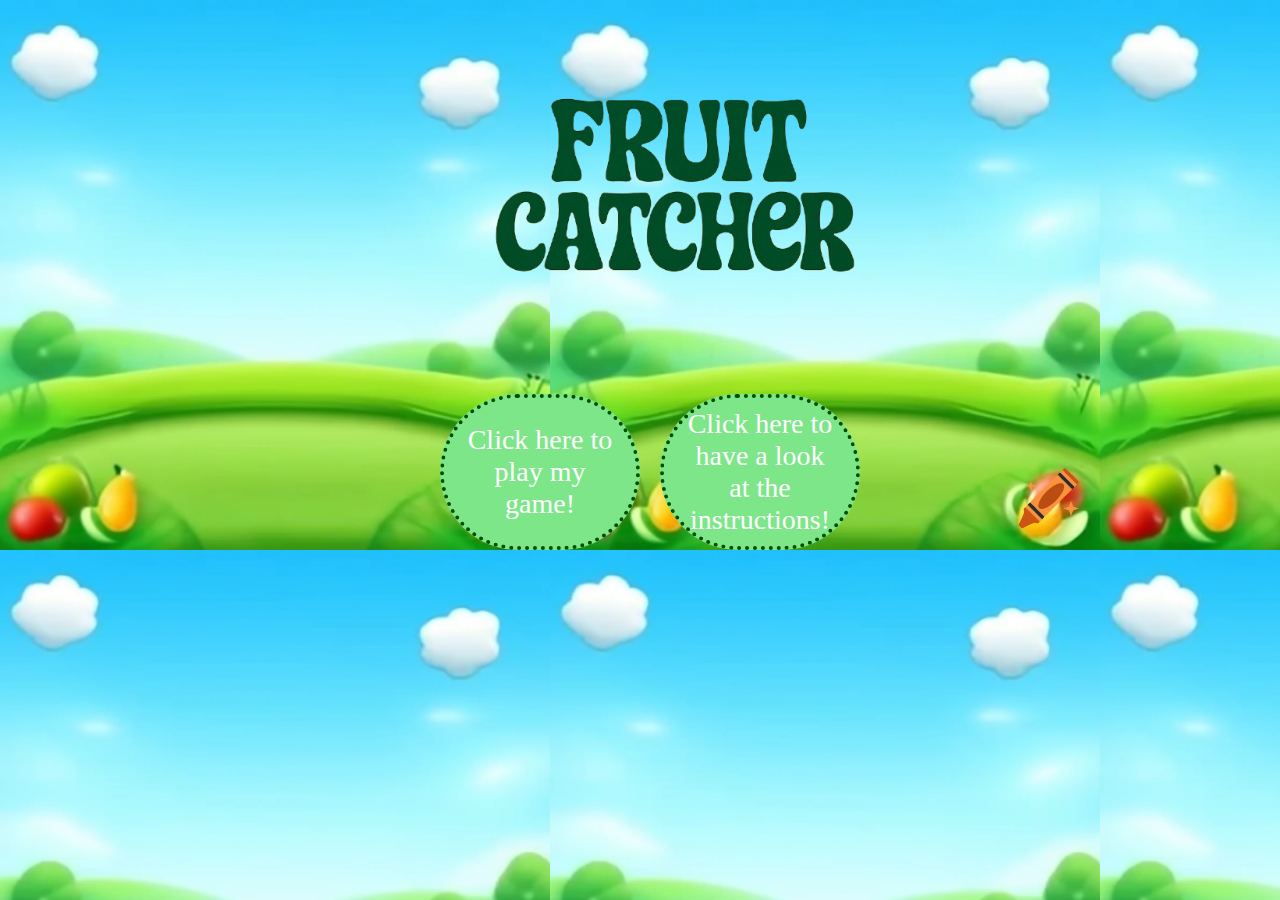
<file: fc_home.html>
<!DOCTYPE html>
<html lang="en">
<head>
  <title>fruit catcher</title>
  <meta charset="UTF-8">
  <meta name="viewport" content="width=device-width, initial-scale=1.0">
  <link rel="icon" type="image/x-icon" href="/assets/images/fruitcatcher.jpg">
  
  <!-- stylesheets *******************************************-->
  <link rel="stylesheet" href="/css/style.css">
  

  <!-- MY CODE ***********************************************-->
</head>

<!--*************************************************************
  BODY
**************************************************************-->

<body>
    <header>
    <div class="title-container">
    <img src="/assets/images/greenfruitcatcher.jpg" alt="fruit catcher" class="title-image" />
      
    <div class="container">
      <div class="column"></div>
        <button onclick="location.href='/fc_game.html'"> Click here to play my game!</button>
        <button onclick="location.href='/instructions.html'"> Click here to have a look at the instructions!</button>
    </div>

</body>
</html>

<!--*************************************************************
  END OF FC_HOME.HTML
**************************************************************-->
</file>
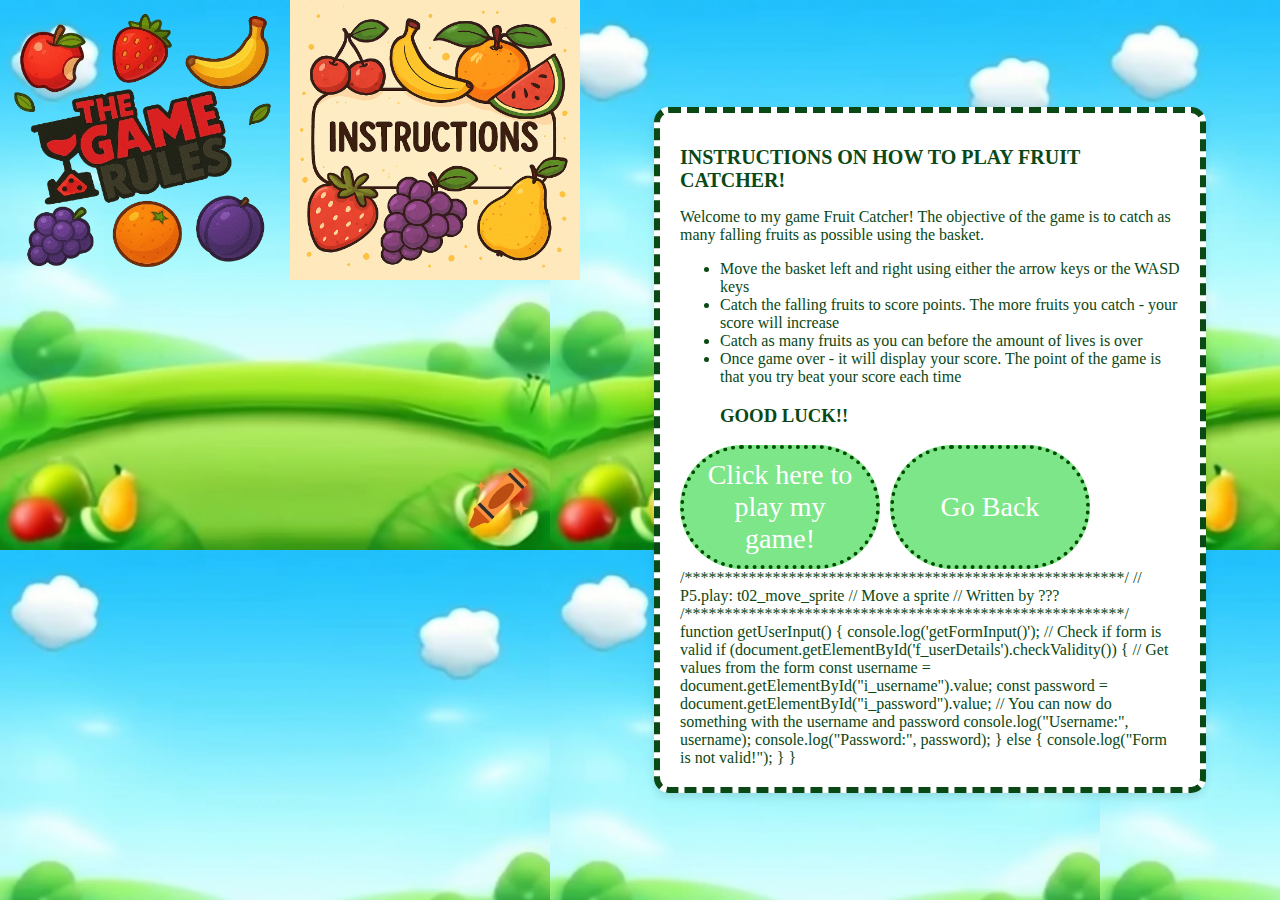
<file: instructions.html>
<!DOCTYPE html>
<html lang="en">
<head>
  <title>fruit catcher</title>
  <meta charset="UTF-8">
  <meta name="viewport" content="width=device-width, initial-scale=1.0">
<link rel="icon" type="image/x-icon" href="/assets/images/fruit_favicon.png">

<!-- stylesheets *******************************************-->
  <link rel="stylesheet" href="/css/style.css">
 
  
  <!-- JQUERY ************************************************-->
  <script src="https://ajax.googleapis.com/ajax/libs/jquery/3.6.0/jquery.min.js"></script>

   <!-- MY CODE ***********************************************-->

<!--*************************************************************
  BODY
**************************************************************-->
<body>

<img src="/assets/images/gamerules.jpg" alt="game rules" class="gamerulesimage">
  
<img src="/assets/images/instructionsimage.jpg" alt="instructionsimage" class="instructionsimage">

<main class = "instructions-container">
  <h1> INSTRUCTIONS ON HOW TO PLAY FRUIT CATCHER! </h1>

  <p>
    Welcome to my game Fruit Catcher! The objective of the game is to catch as many falling fruits as possible using the basket.
  </p>

   <ul>
    <li>Move the basket left and right using either the arrow keys or the WASD keys</li>
    <li>Catch the falling fruits to score points. The more fruits you catch - your score will increase</li>
    <li>Catch as many fruits as you can before the amount of lives is over</li>
  <li> Once game over - it will display your score. The point of the game is that you try beat your score each time
    <h3> GOOD LUCK!! </h3>
 </li>
  </ul>

  <div class="container">
    <div class="column">
      <button onclick="location.href='/html/fc_game.html'">Click here to play my game!</button>
      <button onclick="history.back()">Go Back</button>
    
  </div>
  </div>
  
  </body>
  </html>
<!--*************************************************************
  END OF INSTRUCTIONS.HTML
**************************************************************-->
        
    /*******************************************************/
// P5.play: t02_move_sprite
// Move a sprite
// Written by ???
/*******************************************************/
	
function getUserInput() {
 	console.log('getFormInput()');

  // Check if form is valid
  if (document.getElementById('f_userDetails').checkValidity()) {
    // Get values from the form
    const username = document.getElementById("i_username").value;
    const password = document.getElementById("i_password").value;

    // You can now do something with the username and password
    console.log("Username:", username);
    console.log("Password:", password);
  } else {
    console.log("Form is not valid!");
  }
}
</file>
<file: css/style.css>
body {
  font-family: Fantasy;
  display: flex;
  justify-content: center;
  align-items: top;
  height: 100vh;
  margin: 0;
  background-image: url("/assets/images/fruitcatcher.jpg");
  background-size: 550px;
  height: 20;
  color: #0a4815;
}

.title-image {
  width: 390px;
  transform: translateX(60px); 
}

.main-title {
  font-size: 60px;
  color: #1f7031;
  text-align: center;
  margin-top: 20px;
  font-family: 'Pacifico', cursive;
}


.container {
  display: flex;
  gap: 20px
}

.column {
  display: flex;
  flex-direction: row;
  gap: 10px;
}


button {
  padding: 10px 20px;
  font-size: 28px;
  cursor: pointer;
  border: dotted;
  border-radius: 100px;
  background-color: #7de689;
  color: #fff;
  transition: background-color 0.3s;
  width: 200px;
font-family: '';
align-items: top;
}


button:hover {
  background-color: #0056b3;
}


.instructions-container {
  background-color: #fff;
  border: dashed;
  border-width: 6px;
  border-radius: 15px;
  box-shadow: 0 4px 8px rgba(0, 0, 0, 0.1);
  padding: 20px;
  max-width: 500px;
  font-size:16px;
  font-family: 'Pacifico', cursive;
  margin: auto;
}

#scoreBox {
  position: fixed;
  top: 10px;
  left: 10px;
  width: 150px;
  height: 40px;
  background-color: white;
  border: 2px solid black;
  font-size: 20px;
  color: black;
  padding: 5px;
}

h1 {
  font-size:20px;
}

.gamerulesimage {
  width: 290px;
  height:280px;
}

.instructionsimage {
  width: 290px;
  height:280px;
  }

  button {
  border: 4px dotted #004d00; /* dark green */
}
</file>
